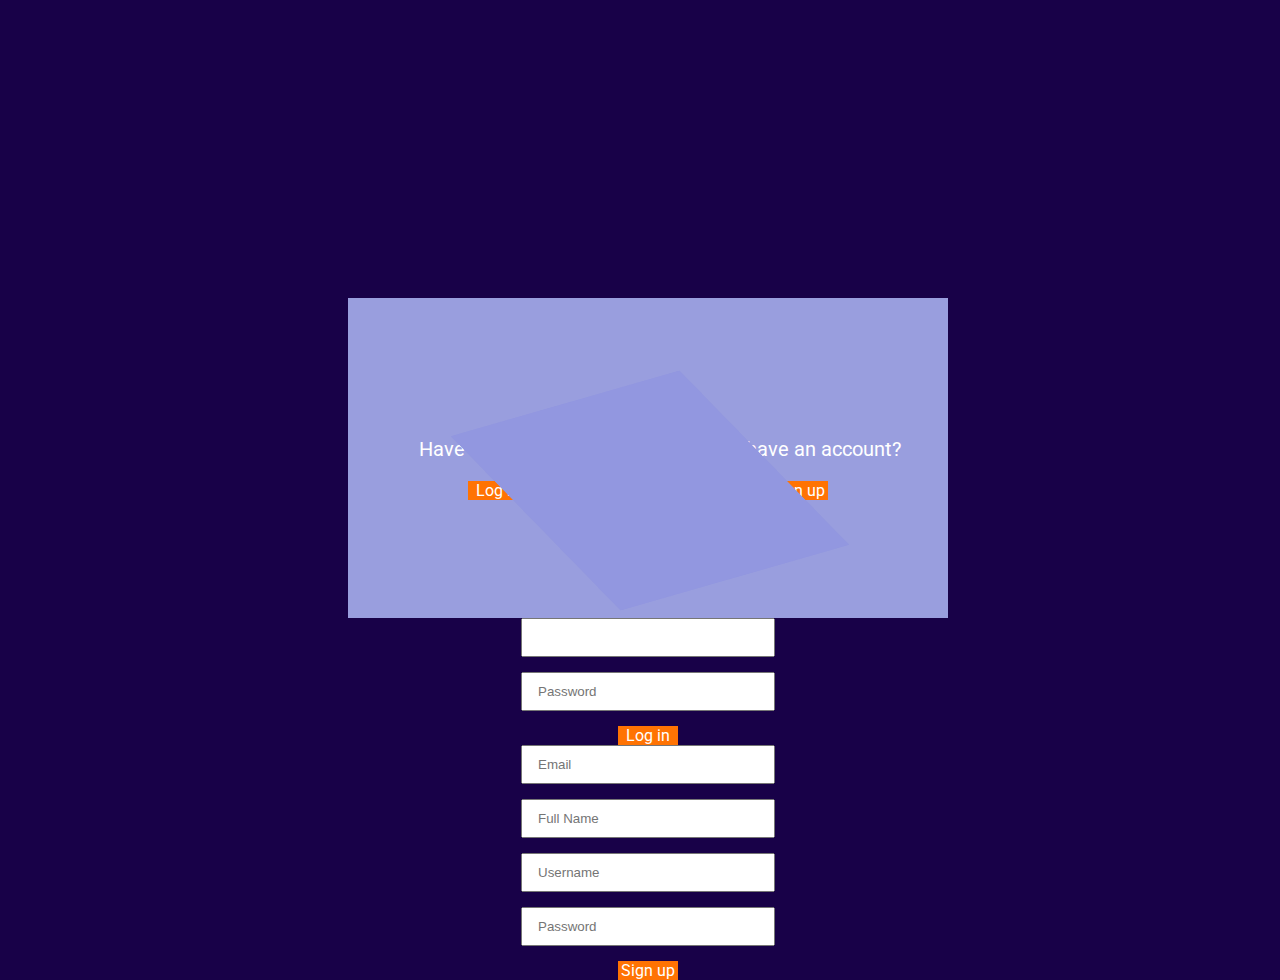
<file: log.html>
<!DOCTYPE html>

<html lang="en">

<head>

<meta charset="UTF-8">

<title> Log in / Sign up | Nothing4us </title>

<link rel="stylesheet" href="mstyle.css">

</head>

<body>

<!-- partial:index.partial.html -->

<div class="container">

<div class="box"></div>

<div class="container-forms"> <div class="container-info">

<div class="info-item"> <div class="table">

<div class="table-cell">

<p>

Have an account?

</p>

<div class="btn">

Log in

</div> </div>

</div>

</div>

<div class="info-item">

<div class="table">

<div class="table-cell"> <p>

Don't have an account?

</p>

<div class="btn">

Sign up

</div> </div>

</div>

</div>

</div>
<div class="container-form"> <div class="form-item log-in">

    <div class="table">
    
    <div class="table-cell">
    
    <input name="Username" pplaceholder="Username" type="text" />
    <input name="Password" placeholder="Password" type="Password" />
    
    <div class="btn">
    
    Log in </div>
    
    </div>
    </div>
    
    </div>
    
    <div class="form-item sign-up">
    
    <div class="table"> <div  class="table-cell">
    
    <input name="email" placeholder="Email" type="text" />
    <input name="fullName" placeholder="Full Name" type="text" /><input name="Username" placeholder="Username" type="text" />
    <input name="Password" placeholder="Password" type="Password" />
    
    <div class="btn">
    
    Sign up
    </div>
    </div>
</div>
</div>
</div>
</div>
</div>
<script src="gamer js.js"></script>
</body>
</html>
</file>
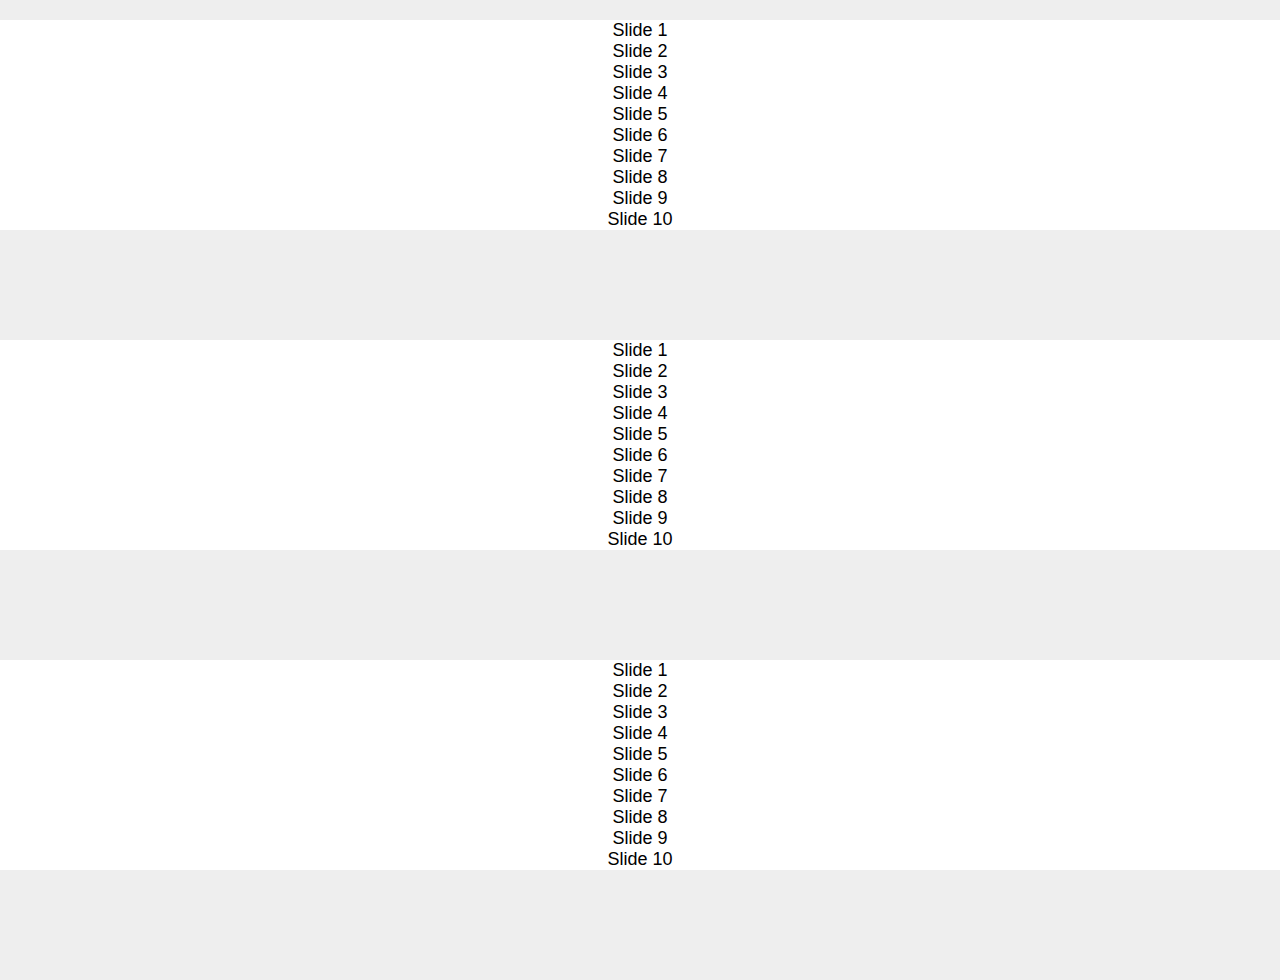
<file: swiper.html>
<!DOCTYPE html>
<html lang="en">

<head>
  <meta charset="utf-8">
  <title>Swiper demo</title>
  <meta name="viewport" content="width=device-width, initial-scale=1, minimum-scale=1, maximum-scale=1">
  <style>
    body {
      background: #eee;
      font-family: Helvetica Neue, Helvetica, Arial, sans-serif;
      font-size: 14px;
      color: #000;
      margin: 0;
      padding: 0;
    }

    .swiper {
      width: 100%;
      height: 300px;
      margin: 20px 0;
    }

    .swiper-slide {
      text-align: center;
      font-size: 18px;
      background: #fff;

      /* Center slide text vertically */
      display: -webkit-box;
      display: -ms-flexbox;
      display: -webkit-flex;
      display: flex;
      -webkit-box-pack: center;
      -ms-flex-pack: center;
      -webkit-justify-content: center;
      justify-content: center;
      -webkit-box-align: center;
      -ms-flex-align: center;
      -webkit-align-items: center;
      align-items: center;
    }
  </style>
</head>

<body>
  <!-- Swiper -->
  <div class="swiper swiper1">
    <div class="swiper-wrapper">
      <div class="swiper-slide">Slide 1</div>
      <div class="swiper-slide">Slide 2</div>
      <div class="swiper-slide">Slide 3</div>
      <div class="swiper-slide">Slide 4</div>
      <div class="swiper-slide">Slide 5</div>
      <div class="swiper-slide">Slide 6</div>
      <div class="swiper-slide">Slide 7</div>
      <div class="swiper-slide">Slide 8</div>
      <div class="swiper-slide">Slide 9</div>
      <div class="swiper-slide">Slide 10</div>
    </div>
    <!-- Add Pagination -->
    <div class="swiper-pagination swiper-pagination1"></div>
  </div>

  <!-- Swiper -->
  <div class="swiper swiper2">
    <div class="swiper-wrapper">
      <div class="swiper-slide">Slide 1</div>
      <div class="swiper-slide">Slide 2</div>
      <div class="swiper-slide">Slide 3</div>
      <div class="swiper-slide">Slide 4</div>
      <div class="swiper-slide">Slide 5</div>
      <div class="swiper-slide">Slide 6</div>
      <div class="swiper-slide">Slide 7</div>
      <div class="swiper-slide">Slide 8</div>
      <div class="swiper-slide">Slide 9</div>
      <div class="swiper-slide">Slide 10</div>
    </div>
    <!-- Add Pagination -->
    <div class="swiper-pagination swiper-pagination2"></div>
  </div>

  <!-- Swiper -->
  <div class="swiper swiper3">
    <div class="swiper-wrapper">
      <div class="swiper-slide">Slide 1</div>
      <div class="swiper-slide">Slide 2</div>
      <div class="swiper-slide">Slide 3</div>
      <div class="swiper-slide">Slide 4</div>
      <div class="swiper-slide">Slide 5</div>
      <div class="swiper-slide">Slide 6</div>
      <div class="swiper-slide">Slide 7</div>
      <div class="swiper-slide">Slide 8</div>
      <div class="swiper-slide">Slide 9</div>
      <div class="swiper-slide">Slide 10</div>
    </div>
    <!-- Add Pagination -->
    <div class="swiper-pagination swiper-pagination3"></div>
  </div>



  <!-- Initialize Swiper -->
  <script type="module">
    import Swiper from 'swiper/swiper-bundle.esm.js';
    import 'swiper/swiper-bundle.css';
    var swiper1 = new Swiper('.swiper1', {
      spaceBetween: 30,
      pagination: {
        el: '.swiper-pagination1',
        clickable: true,
      },
    });
    var swiper2 = new Swiper('.swiper2', {
      spaceBetween: 30,
      pagination: {
        el: '.swiper-pagination2',
        clickable: true,
      },
    });
    var swiper3 = new Swiper('.swiper3', {
      spaceBetween: 30,
      pagination: {
        el: '.swiper-pagination3',
        clickable: true,
      },
    });
  </script>
</body>

</html>
</file>
<file: mstyle.css>
@charset "UTF-8";

@import url(https://fonts.googleapis.com/css?family=Roboto:500&display-swap); 
body {

position: absolute;

left: 0; top: 0;

width: 100%; height: 100%;

font-family: "Roboto", sans-serif; background-color: #180148;

overflow: hidden;
}
.table {

display: table;

width: 100%; height: 100%;
}
.table-cell { -moz-transition: all 0.5s; -o-transition: all 0.5s;

display: table-cell; vertical-align: middle;

-webkit-transition: all 0.5s; transition: all 0.55;
}
.container {

position: relative; width: 600px;

margin: 30px auto 0;

height: 320px;
background-color: #999ede; 
top: 50%;
-moz-transition: all 0.5s;
-o-transition: all 0.5s;
margin-top: -160px;
}
.container box { position: absolute;

left: 0;

top: 0;

width: 2005;

height: 100%;

overflow: hidden;
}

.container .box:before, .container .box:after {

content:"";

position: absolute;

left: 152px;

top: 50px;
background-color: #9297e0;

transform:rotateX(52deg) rotateY(15deg) rotate(-38deg);

width: 300px;

height: 285px;

-moz-transition: all 0.5%;

-o-transition: all 0.5s;
-webkit-transition: all 0.5s;

transition: all 0.5s;
}
.container box:after { background-color: #a5aae4;

top:-10px; left: 80px;

width: 320px;

height: 180px;
}
.container.container-forms {

position: relative;
}
.container .btn {

cursor: pointer;

text-align: center;

margin: 0 auto;

width: 60px;

color: #fff;

background-color: #ff7303;

opacity: 1;

-moz-transition: all 0.5s;

-o-transition: all 0.5; -webkit-transition: all 0.5s;

transition: all 0.5;
}
.container .btn:hover {

    opacity: 0.7;
}
    .container.btn, .container input { padding: 10px 15px;
    }
    .container input {
    
    margin: 0 auto 15px; display: block;
    
    width: 220px;
    
    -moz-transition: all 0.3s; -o-transition: all 0.35;
    
    -webkit-transition: all 0.39;
    
    transition: all 0.35;
    }
    .container .container-forms .container-info {
    
    text-align: left;
    
    font-size:0;
    }
    .container .container-forms .container-info .info-item {
    
    text-align: center;
    
    font-size: 16px; width: 300px;
    
    height: 320px; display: inline-block;
    
    vertical-align: top;
    
    color: #fff; opacity: 1;
    
    -moz-transition: all 0.3s; -o-transition: all 0.3s;
    
    -webkit-transition: all 0.3s;
    
    transition: all 0.35;
    }
    .container .container-forms .container-info .info-item p {
    
    font-size: 20px;
    
    margin: 20px;
    }
    .container.active.container-form {

        left: 30px;
        
        width: 200px;
        
        height: 200px;
        
    }
        .container.active .container-form:before {
        
        content:"";
        
        position: absolute;
        
        left: 51px;
        
        top: 5px; color: #5356ad;
        
        font-size: 130px;
        
        opacity: 1;
        }        
        .container .active input, .container.active .btn, .container.active .info-item {
        
        display: none;
        
        opacity: 0;
        
        padding: 8px;
        
        margin: 0 auto;
        
        height: 0;
        }
        .container-active.form-item { height: 100%;
        }
        .container.active.container-forms .container-info.info-iten {
        
        height: 0;
        
        opacity: 0;
    }
        .rabbit {
        
        width: 50px;
        
        height: 50px; position: absolute;
        
        bottom: 20px;
        
        right: 20px; z-index: 3;
        
        fill: #fff;
        }
</file>
